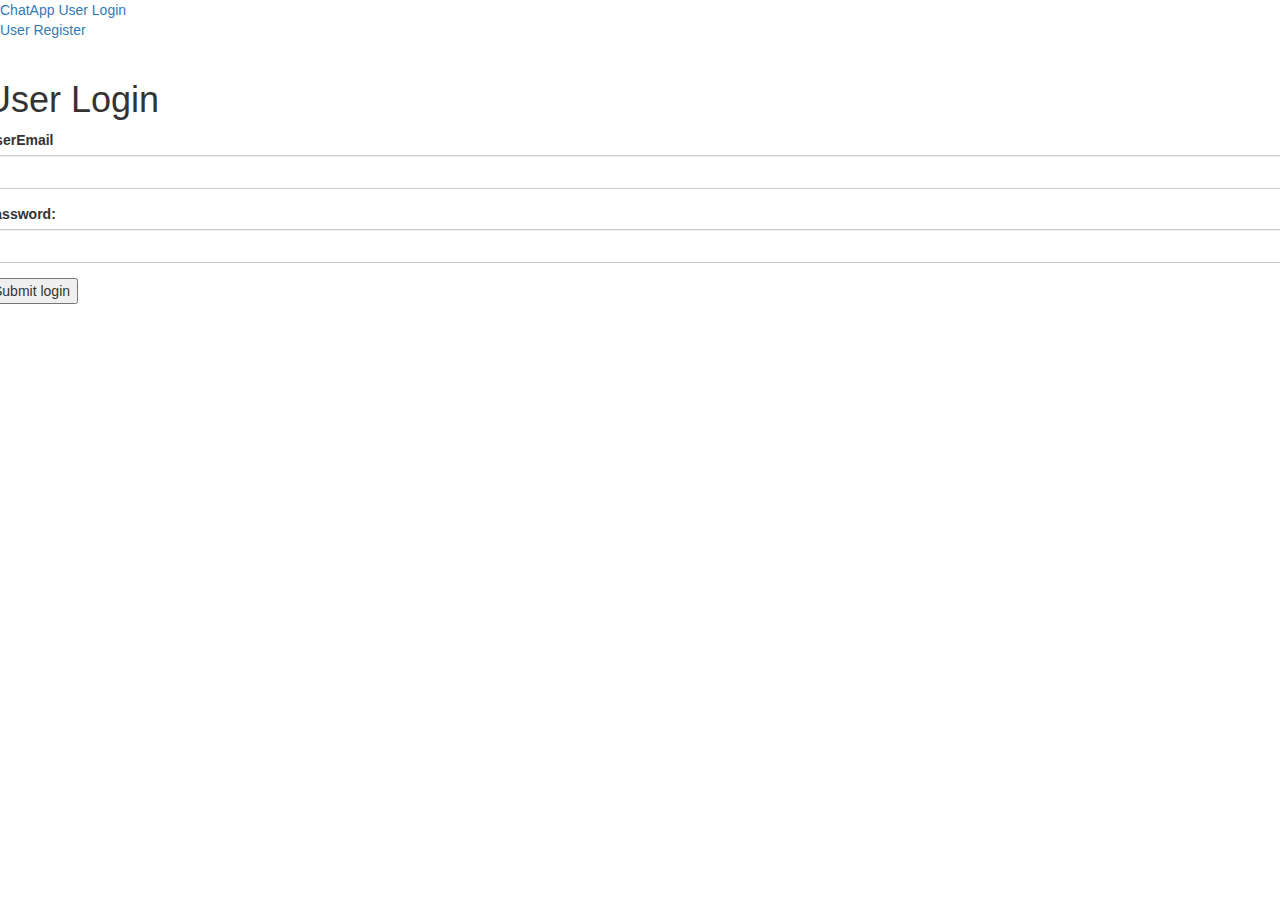
<file: login.html>
<!DOCTYPE html>
<html lang="en">
<head>
    <meta charset="UTF-8">
    <meta http-equiv="X-UA-Compatible" content="IE=edge">
    <meta name="viewport" content="width=device-width, initial-scale=1.0">
    <link rel="stylesheet" href="https://maxcdn.bootstrapcdn.com/bootstrap/3.4.1/css/bootstrap.min.css">
    <title>Document</title>

</head>
<body>




    <a href="/">ChatApp</a>
    <a href="/login">User Login</a><br/>
    <a href="/register">User Register</a><br/>
     
<br/> 
     
    <div class="row">
       <h1>User Login</h1>

   
    <form class="myForm"   action="/login" method="POST" >

      <div class="form-group">
        <label for="name">UserEmail</label>
        <input type="password" class="form-control" id="name">
    </div>
        <div class="form-group">
          <label for="pwd">Password:</label>
          <input type="password" class="form-control" id="pwd">
        </div>

        <input type="button" onclick="myFunction()" value="Submit login">
 </form>
    </div>

    <script>

      function myFunction() {
        document.getElementById("myForm").submit();
      }
          </script>

   

    <script>

       async function postData(url, data) {
       const response = await fetch(url, {
         method: 'POST', 
         headers: {
           'Content-Type': 'application/json'
         },
         body: JSON.stringify(data) 
       });
       return response.json(); 
     }
     
     postData('http://localhost:3001/api/users/login', {email:"aman@gmail.com",password:"test123"})
       .then(data => {
         console.log(data); 
       });
         </script>
     
</body>


</html>
</file>
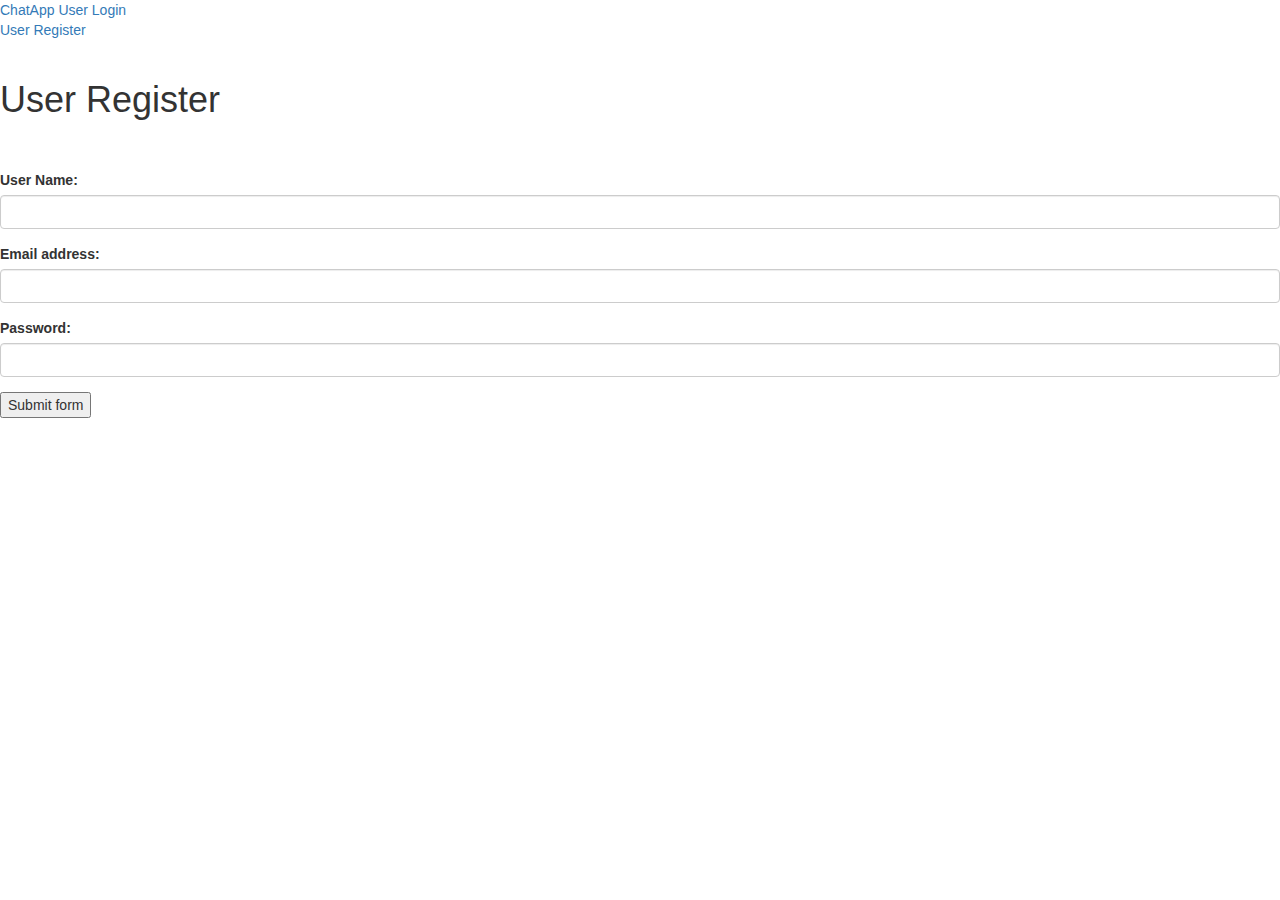
<file: register.html>
<!DOCTYPE html>
<html lang="en">
<head>
    <meta charset="UTF-8">
    <meta http-equiv="X-UA-Compatible" content="IE=edge">
    <meta name="viewport" content="width=device-width, initial-scale=1.0">
    <link rel="stylesheet" href="https://maxcdn.bootstrapcdn.com/bootstrap/3.4.1/css/bootstrap.min.css">
    <title>Document</title>
</head>
<body>

    <a href="/">ChatApp</a>
    <a href="/login">User Login</a><br/>
    <a href="/register">User Register</a><br/>
    
     
<br/> 

    <h1>User Register</h1><br/><br/>
       <form class="my-form"   action="/register" method="POST" >

       <div class="form-group">
        <label for="name">User Name:</label>
        <input type="text" class="form-control" id="name">
      </div>
      
        <div class="form-group">
           <label for="email">Email address:</label><br/>
          <input type="email" class="form-control" id="email">
        </div>

        <div class="form-group">
         
          <label for="pwd">Password:</label>
          <input type="password" class="form-control" id="pwd">
        </div>
             
        <input type="button" onclick="myFunction()" value="Submit form">
           
      </form>
    
    </div>

    <script>

function myFunction() {
  document.getElementById("myForm").submit();
}
    </script>

<script>

 async function postData(url, data) {
  const response = await fetch(url, {
    method: 'POST', 
    headers: {
      'Content-Type': 'application/json'
    },
    body: JSON.stringify(data) 
  });
  return response.json(); 
}

postData('http://localhost:3001/api/users/', {name:"tanishka",email:"tanishka@gmail.com",password:"123456"})
  .then(data => {
    console.log(data); 
  });
    </script>

</body>
</html>
</file>
